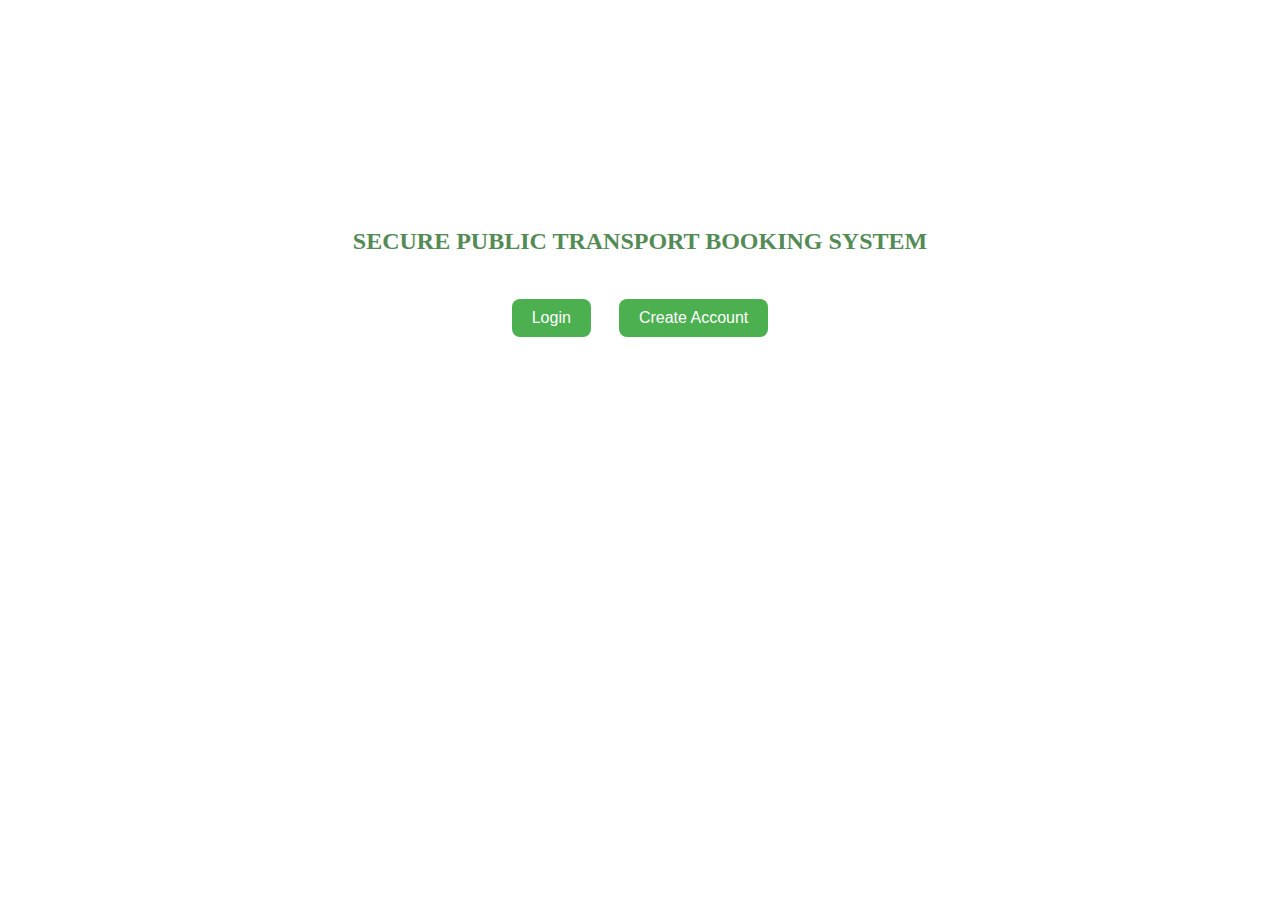
<file: templates/index.html>
<!DOCTYPE html>
<html>
<head>
    <title>Index</title>
    <link rel="stylesheet" type="text/css" href="/static/css/style.css">
</head>
<body>
    <center>
        <!-- Heading section -->
        <div class="headings">
            <h2>SECURE PUBLIC TRANSPORT BOOKING SYSTEM</h2>
        </div>

        <!-- Menu section -->
        <div class="menu">
            <!-- Login button -->
            <a href="/login"><button>Login</button></a>
            <!-- Create Account button -->
            <a href="/register"><button>Create Account</button></a>
        </div>
    </center>
</body>
</html>
</file>
<file: static/css/style.css>
.menu {
    margin-top: 20px;
    margin-bottom: 20px;
    text-align: center;
}

.menu a {
    text-decoration: none;
    margin: 0 10px;
}

.menu button {
    background-color: #4CAF50; /* Green */
    border: none;
    color: white;
    padding: 10px 20px;
    text-align: center;
    text-decoration: none;
    display: inline-block;
    font-size: 16px;
    margin: 4px 2px;
    cursor: pointer;
    border-radius: 8px;
}

.menu button:hover {
    background-color: #45a049;
}

.headings {
    text-align: center;
    color: #548a56;
    display: inline-block;
    font-family: fantasy;
    

}

h2{
    margin-top: 220px;
}

h3{
    margin-top: 80px;
}

.Form_container{
    text-align: center;
    color: #596759;
    display: grid;
    font-family:'Times New Roman', Times, serif;
    
}



.lrforms{
    
    border-radius: 5px;
    text-align: center;
    color: #596759;
    display: grid;
    grid-template-columns: 1fr;
    gap: 10px;
    font-family:'Times New Roman', Times, serif;
    gap: 10px;
    padding: 20px;
    max-width: 400px;
    margin: 0 auto;
    background-color: #f0f0f0;
       
}

.lrforms button{
    background-color: #596759; 
    border: none;
    color: white;
    text-align: center;
    text-decoration: none;
    display: ruby-base;
    cursor: pointer;
}

.bussearchandbookform{
    border-radius: 5px;
    text-align: center;
    color: #596759;
    display: inline;
    font-family:'Times New Roman', Times, serif;
    gap: 10px;
    padding: 20px;
    max-width: 600px;
    margin: 0 auto;
    background-color: #f0f0f0;
}
.bussearchandbookform button{
    background-color: #596759; 
    border: none;
    color: white;
    text-align: center;
    text-decoration: none;
    display: inline;
    cursor: pointer;
}

#busList{
    color: #596759;
    gap: 20px;
    text-align: center;

}

#busList button{
    background-color: #596759; 
    border: none;
    color: white;
    text-align: center;
    text-decoration: none;
    display: inline;
    cursor: pointer;
}

li {
    background-color: #f0f0f0;
    padding: 10px;
    margin-bottom: 5px;
    border-radius: 5px;
    box-shadow: 0 2px 4px rgba(0, 0, 0, 0.1);
}

.userdetails{
    background-color: #f0f0f0;
    padding: 10px;
    margin-bottom: 5px;
    border-radius: 5px;
    box-shadow: 0 2px 4px rgba(0, 0, 0, 0.1);
    color: #596759;
    gap: 20px;
    text-align: center;
}

.userdetails button{
    background-color: #596759; 
    border: none;
    color: white;
    text-align: center;
    text-decoration: none;
    display: ruby-base;
    cursor: pointer;
    padding: 5px 10px;
    gap:20px
}

.user-table {
    width: 100%;
    border-collapse: collapse;
}
.user-table th, .user-table td {
    padding: 10px;
    text-align: left;
}
.user-table th {
    font-weight: bold;
}

#bookinglist{
    color: #596759;
    gap: 20px;
    text-align: center;

}

#bookinglist button{
    background-color: #596759; 
    border: none;
    color: white;
    text-align: center;
    text-decoration: none;
    display: inline;
    cursor: pointer;
    gap: 10px
}


#busList{
    list-style-type:none;
}

#bookinglist{
    list-style-type:none
}

#bookingerror{
    color: #596759;
    font-family:'Times New Roman', Times, serif;
}
</file>
